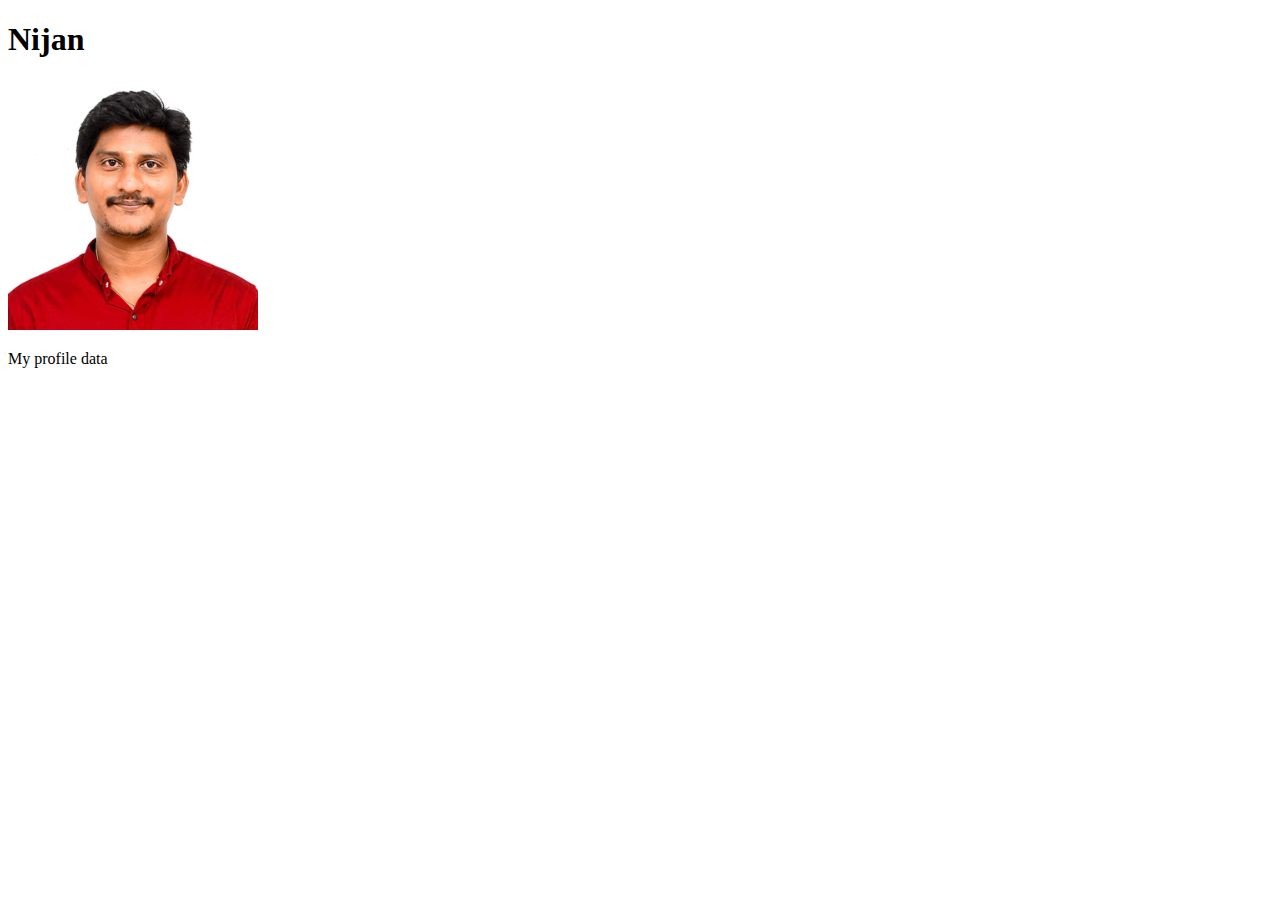
<file: Index.html>
<!DOCTYPE html>
<html lang="en">
<head>
    <meta charset="UTF-8">
    <meta name="viewport" content="width=device-width, initial-scale=1.0">
    <title>My firt website</title>
</head>
<body>
    <h1>Nijan</h1>
    <img width="250px" src="Nijan_Image.jpeg" alt="" srcset="">
    <p>My profile data</p>
</body>
</html>
</file>
